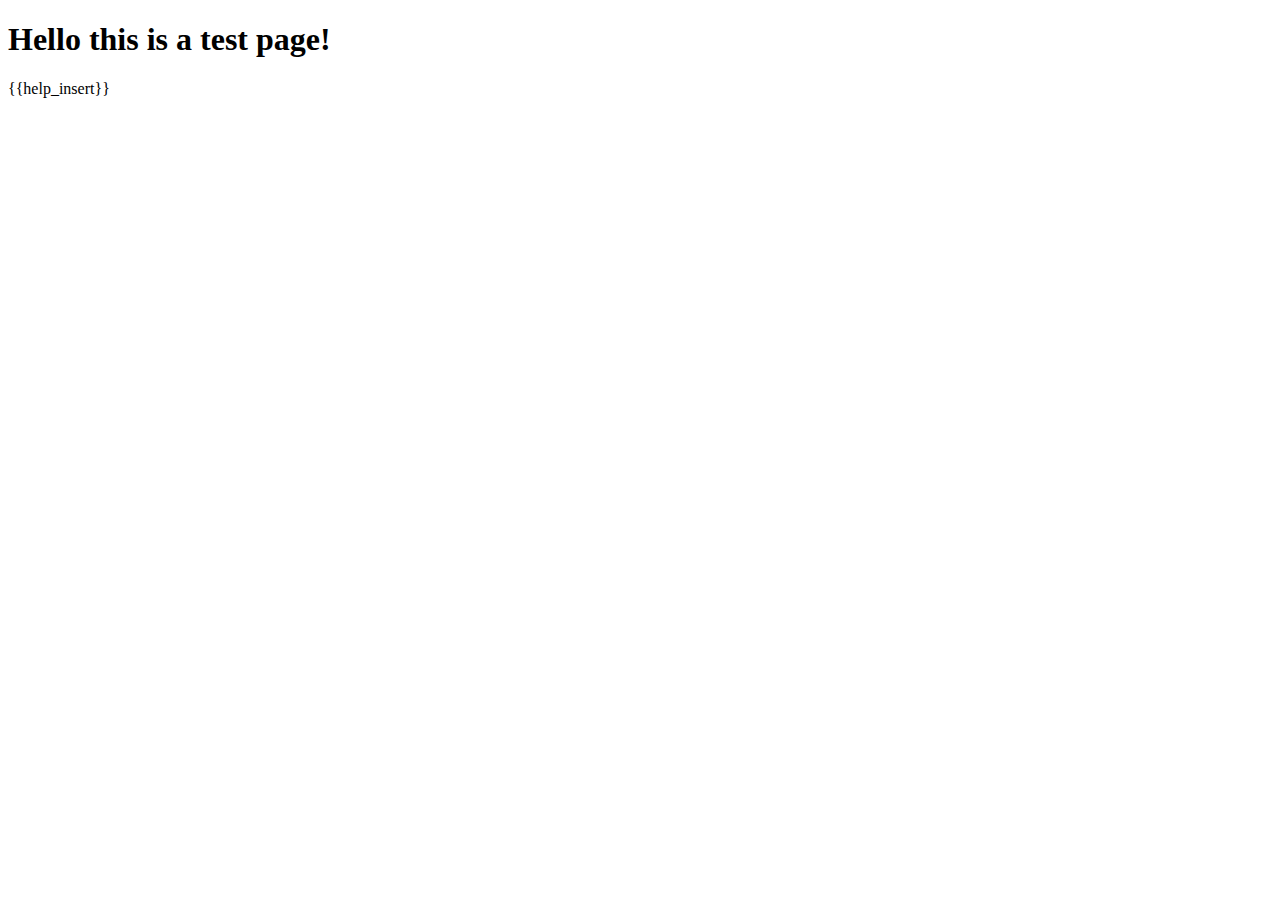
<file: ProTwo/templates/AppTwo/help.html>
<!DOCTYPE html>
<html lang="en" dir="ltr">
  <head>
    <meta charset="utf-8">
    <title>Help PAGE</title>
  </head>
  <body>
    <h1>Hello this is a test page!</h1>
    {{help_insert}}


  </body>
</html>
</file>
